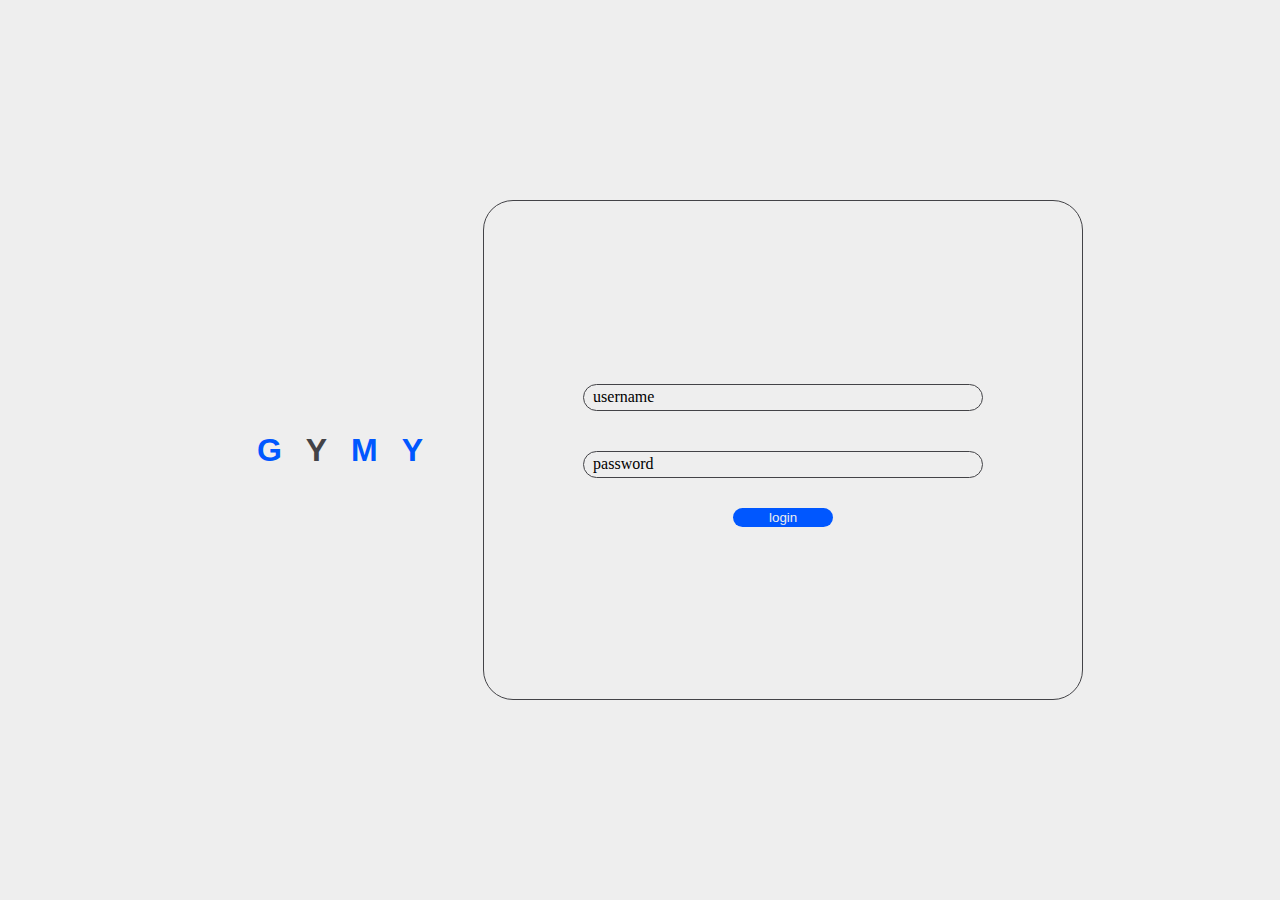
<file: login.html>
<!DOCTYPE html>
<html lang="en">

<head>
    <meta charset="UTF-8">
    <meta http-equiv="X-UA-Compatible" content="IE=edge">
    <meta name="viewport" content="width=device-width, initial-scale=1.0">
    <title>gymy</title>
    <style>
        * {
            padding: 0;
            margin: 0;
            box-sizing: border-box;
        }

        :root {
            --main-color: #0057ff;
            --grey: #434347;
        }

        .container {
            background: #eee;
            width: 100%;
            min-height: 100vh;
            display: flex;
            flex-direction: column;
            justify-content: flex-start;
            align-items: center;
        }

        .logo h1 {
            margin: 10px;
            display: inline-block;
            color: var(--main-color);
            font-family: sans-serif;
            text-transform: uppercase;
        }

        .logo h1:nth-of-type(2) {
            color: var(--grey);
        }

        .login {
            width: 90%;
            height: 300px;
            border: 1px solid var(--grey);
            display: flex;
            flex-direction: column;
            justify-content: center;
            align-items: center;
            border-radius: 30px;
        }

        input {
            outline: none;
        }

        #user,
        #pass {
            border-radius: 20px;
            padding: 5px;
            background-color: #eee;
            text-align: center;
            color: #434347;
            outline: none;
            border: 1px solid var(--grey);
            transition: 0.5s;
            margin: 20px;
        }

        #user:focus,
        #pass:focus {
            border: 2px solid var(--main-color);
            box-shadow: 0 10px 15px rgba(0, 0, 0, 0.5);
            outline: none;
        }

        .in input:focus~label,
        .in input:valid~label {
            top: 15px;
            font-size: 12px;
            left: 40px;
            color: #0057ff;
            background-color: #eee;
            padding: 8px;
        }

        input[type=submit] {
            padding: 2px 10px;
            margin: 10px;
            width: 100px;
            color: #eee;
            background-color: #0057ff;
            outline: none;
            border: none;
            border-radius: 15px;
        }

        input[type=submit]:hover {
            box-shadow: 0 10px 15px rgba(0, 0, 0, 0.5);
            font-weight: 700;
        }

        .in {
            position: relative;

        }

        .in label,
        .in label {
            position: absolute;
            text-align: center;
            left: 30px;
            top: 50%;
            transform: translateY(-50%);
            transition: 0.3s;
            font-size: 16px;
        }







        /* desktop */
        @media screen and (min-width:1024px) {
            .container {
                flex-direction: row;
                justify-content: center;
            }

            .login {
                width: 600px;
                height: 500px;
            }

            #user,
            #pass {
                width: 400px;
            }

            .logo {
                margin: 50px;
            }


        }

        /* laptop */
        @media screen and (min-width:1024px) and (max-width:1439px) {}

        /* tablet */
        @media only screen and (min-width:768px) and (max-width:1024px) {}
    </style>
</head>

<body>
    <div class="container">
        <div class="logo">
            <h1>g</h1>
            <h1>y</h1>
            <h1>m</h1>
            <h1>y</h1>
        </div>
        <form action="">
            <div class="login">

                <div class="in">
                    <input type="text" required="required" name="user" id="user">
                    <label for="user">username</label>
                </div>

                <div class="in">
                    <input type="password" required="required" name="pass" id="pass" minlength="6" maxlength="8">
                    <label for="pass">password</label>
                </div>
                <input type="submit" value="login">
            </div>
        </form>
    </div>



</body>

</html>
</file>
